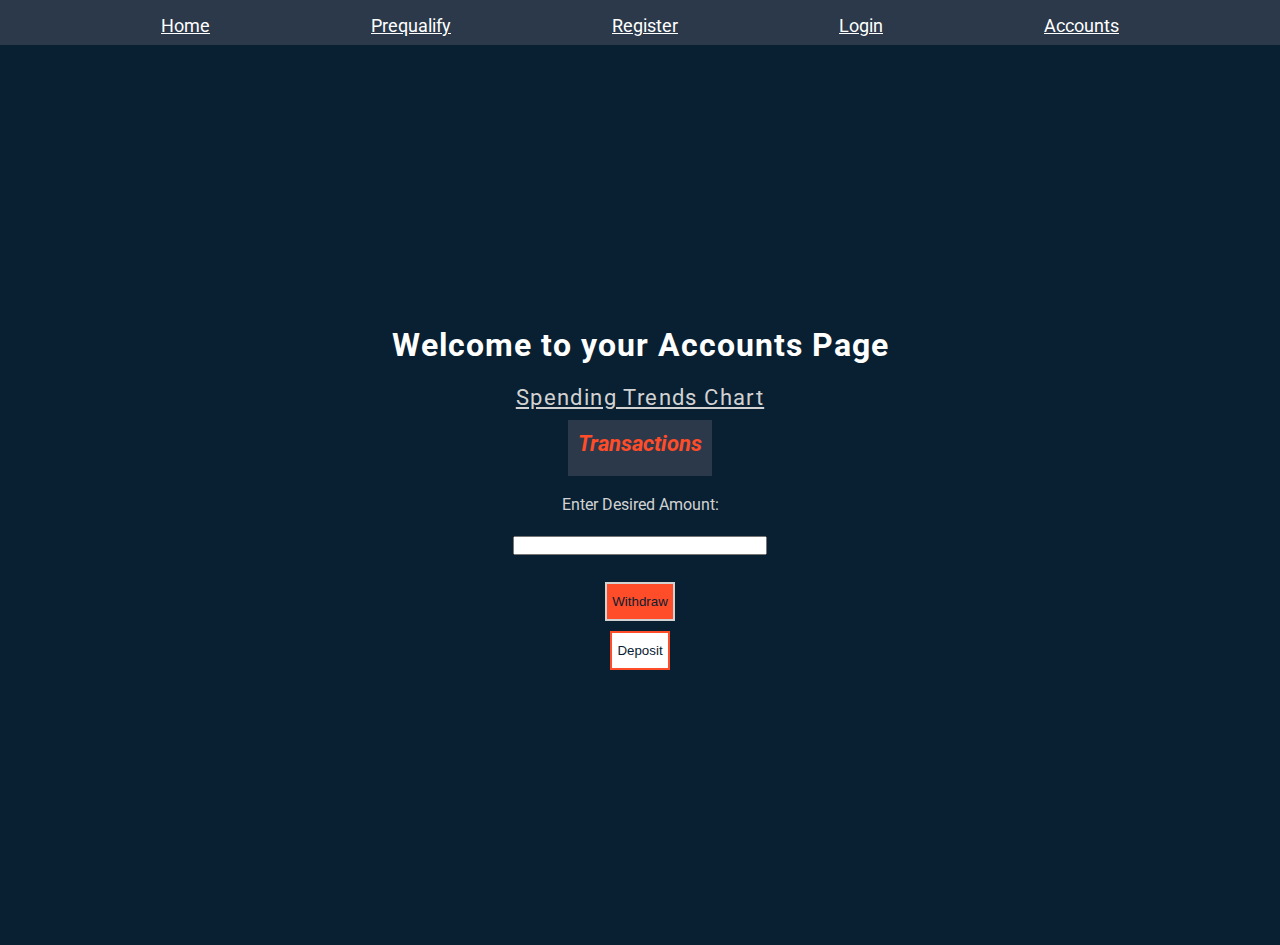
<file: accounts.html>
<!DOCTYPE html>
<html lang="en">
<head>
  <meta charset="UTF-8">
  <meta http-equiv="X-UA-Compatible" content="IE=edge">
  <meta name="viewport" content="width=device-width, initial-scale=1.0">
  <link href="css/style.css" rel="stylesheet" >
  <title>Accounts Page</title>
</head>
<body>
  <header>
    <nav>
      <ul>
        <li><a href="index.html">Home</a></li>
        <li><a href="form.html">Prequalify</a></li>
        <li><a href="registration.html">Register</a></li>
        <li><a href="login.html">Login</a></li>
        <li><a href="accounts.html">Accounts</a></li>
      </ul>
    </nav>
  </header>
  <div id="main">
    <h1>Welcome to your Accounts Page</h1>
    <a class="prequalify" href="spendingtrends.html">Spending Trends Chart</a>
    <div id ="list">
      <h2 class ="titleTrans">Transactions</h2>
      <h3 id ="availBalance"></h3>
      <div id ="list2"></div>
    </div>
    <br>
    <label for="enteredAmount">Enter Desired Amount:</label>
    <br>
    <input type="text" id="enteredAmount" name="widthdrawAmount"><br>
    <button id="withdraw-bttn">Withdraw</button>
    <button id="deposit-bttn">Deposit</button>

  </div>
  <script src="js/transactions.js"></script>
</body>
</html>
</file>
<file: css/style.css>
/* Overall Layouts */
@import url('https://fonts.googleapis.com/css2?family=Roboto:ital,wght@0,300;0,400;0,700;1,400&display=swap');
:root{
  --bg-color:#082032;
  --bg-color2: #2c394b;
  --white:#ffff;
  --primary-text: #d2d2d2;
  --secondary-text: #FF4C29;
}
* {
  padding: 0;
  margin: 0;
}
body{
  background-color:var(--bg-color2);
  font-family: 'Roboto', sans-serif;
}
#main{
  height: 100vh;
  background-color:var(--bg-color);
  display: flex;
  justify-content: center;
  align-items:center;
  flex-direction: column;
}
header{
  height: 30px;
}
nav{
  margin-top: 15px;
}
nav ul{
  display: flex;
  justify-content: space-evenly;
}
nav li{
  list-style: none;
}
nav a{
  color: white;
  font-size: 18px;
}
h1{
  margin: 10px 0;
  color: var(--white);
  letter-spacing: 1px;
}
footer{
  margin-top: 50px;
  color: var(--secondary-text);
}
/* Index Page */
#ad-container {
  max-width:600px;
  margin:0 auto;
}
.container-img {
  width: 100%;
}
.prequalify{
  font-size: 1.4rem;
  margin: 10px 0;
  letter-spacing: 1.4px;
  color: var(--primary-text);
  text-decoration:underline;
  cursor: pointer;
}
.prequalify:hover{
  padding-top:1px;
  color:var(--secondary-text);
  text-decoration-color: var(--primary-text);
}

/* form Page */
label{
  color: var(--primary-text);
  font-size: 1rem;
}
input{
  width:250px;
  margin: 3px 0px;
}
#acknowledge{
  margin: 30px 0 10px 0;
}
.acknowledge{
  max-width: 250px;
  text-align: center;
}
.err{
  color:red;
}
button{
  margin: 30px 0;
}

/* Register form*/ 
.registerTable{
  display: none;
  margin-top: 50px;
  background-color: #2c394b;
  font-size: .8rem;
}
.registerTable tr,th,td{
  padding: 5px 15px;
}

/* Login Page */
.resetcontainer{
  margin: 20px 0;
}
.reset{

  font-size: 1.4rem;
  letter-spacing: 1.4px;
  color: var(--primary-text);
  text-decoration:underline;
  cursor: pointer;
}
.reset:hover{
  padding-top:1px;
  color:var(--secondary-text);
  text-decoration-color: var(--primary-text);
}

/* Transaction */
#list{
  background-color: var(--bg-color2);
  padding: 10px;
}
#availBalance{
  margin: 10px 0px;
  color: white;
  font-size: 1.3rem;
  font-style: bold;
  text-align: center;
}
#withdraw-bttn{
  margin: 5px 0;
  padding: 10px 5px;
  border: 2px solid #d2d2d2;
  color: var(--bg-color);
  background-color: #FF4C29;
}
#deposit-bttn{
  margin: 5px 0;
  padding: 10px 5px;
  border: 2px solid var(--secondary-text);
  color: var(--bg-color);
  background-color: white;
}
.titleTrans{
  color: var(--secondary-text);
  font-size: 1.4rem;
  font-style: italic;
  text-align: center;
}
.transLine {
  color: var(--primary-text);
  font-size: 1.2rem;
  margin: 5px 0px;
}
</file>
